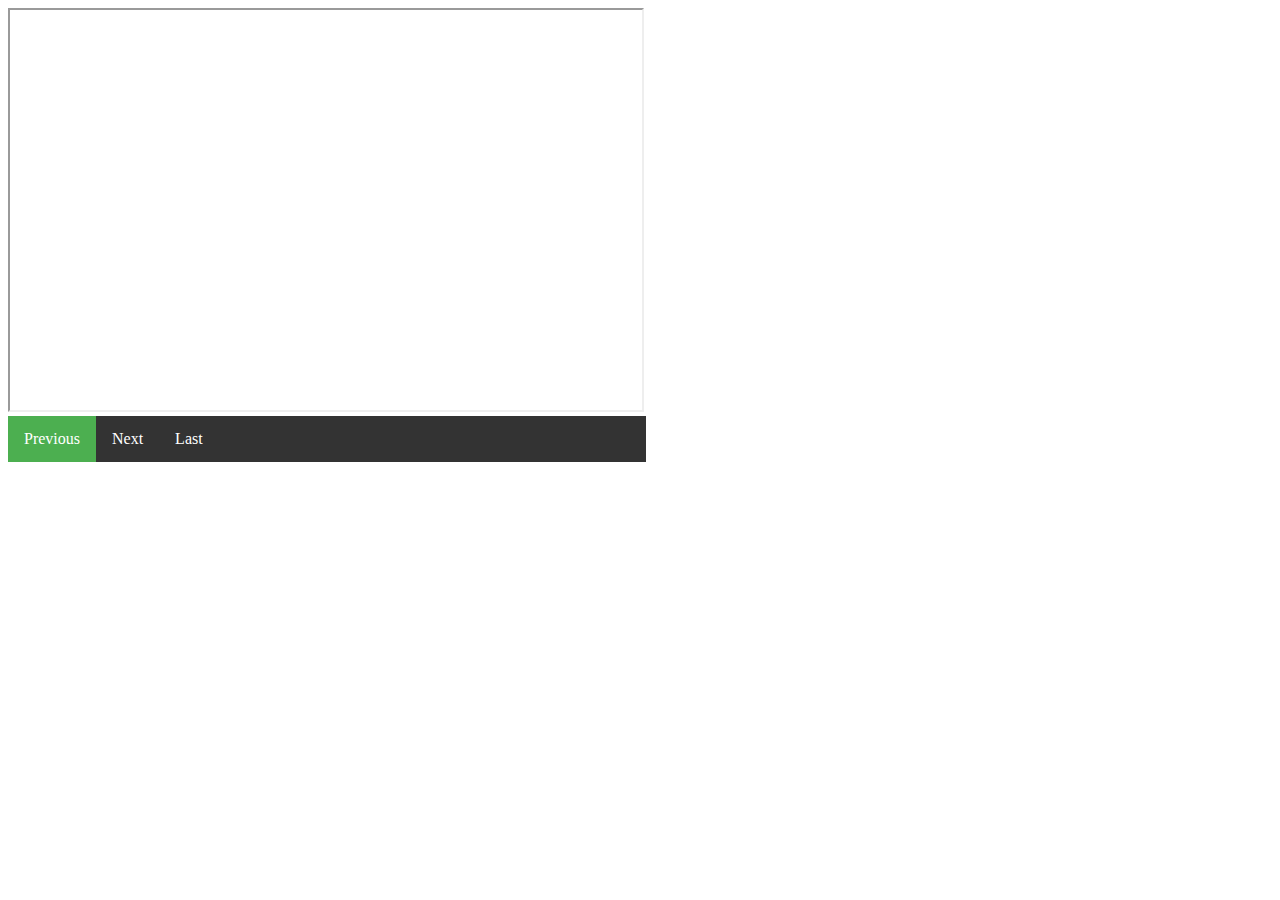
<file: src/sssrenderer.html>
<!DOCTYPE html>
<html>
<head>
	<title>sss renderer</title>
	<link rel="stylesheet" type="text/css" href="sssrenderer.css">
</head>
<body>

  <div class="container">
  	<iframe id="video-renarration"  src="" style="width:50%;height:400px;"></iframe>
    	<div id="flow-control">
      	<ul>
        		<li><a class="active" href="#home">Previous</a></li>
        		<li><a href="#news">Next</a></li>
        		<li><a href="#contact">Last</a></li>
      	</ul>
    	</div>
  </div>

   <!--  <iframe width="560" height="315" src="https://docs.google.com/document/d/1EiiRgld24sOTdlEp2WPdj4ZAs3gEjVjo5Qzt6JtidRs/pub?embedded=true" frameborder="0" allowfullscreen></iframe> -->
</body>
</html>
</file>
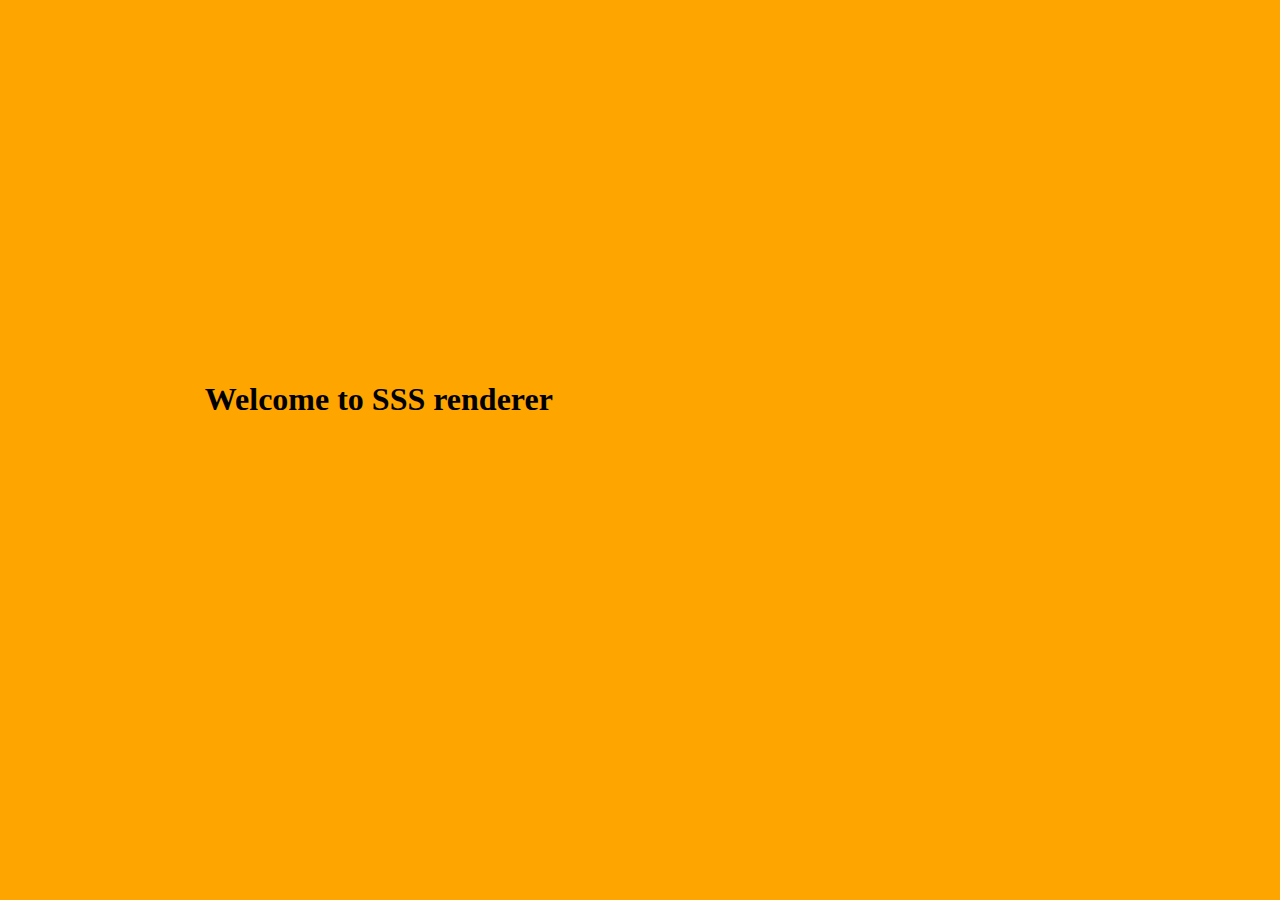
<file: src/dd-sss-renderer/templates/sssren_welcomepage.html>
<!DOCTYPE html>
<html>
<head>
	<title>sssren_welcomepage</title>
</head>
<body style="background-color: orange;">
	<h1 style="position:absolute;top:40%;left:16%;">Welcome to SSS renderer</h1>
</body>
</html>
</file>
<file: src/sssrenderer.css>
ul {
      list-style-type: none;
      margin: 0;
      padding: 0;
      overflow: hidden;
      background-color: #333;
      width: 50.5%;
}

li {
    float: left;
}

li a {
    display: block;
    color: white;
    text-align: center;
    padding: 14px 16px;
    text-decoration: none;
}

li a:hover:not(.active) {
    background-color: #111;
}

.active {
    background-color: #4CAF50;
}
</file>
